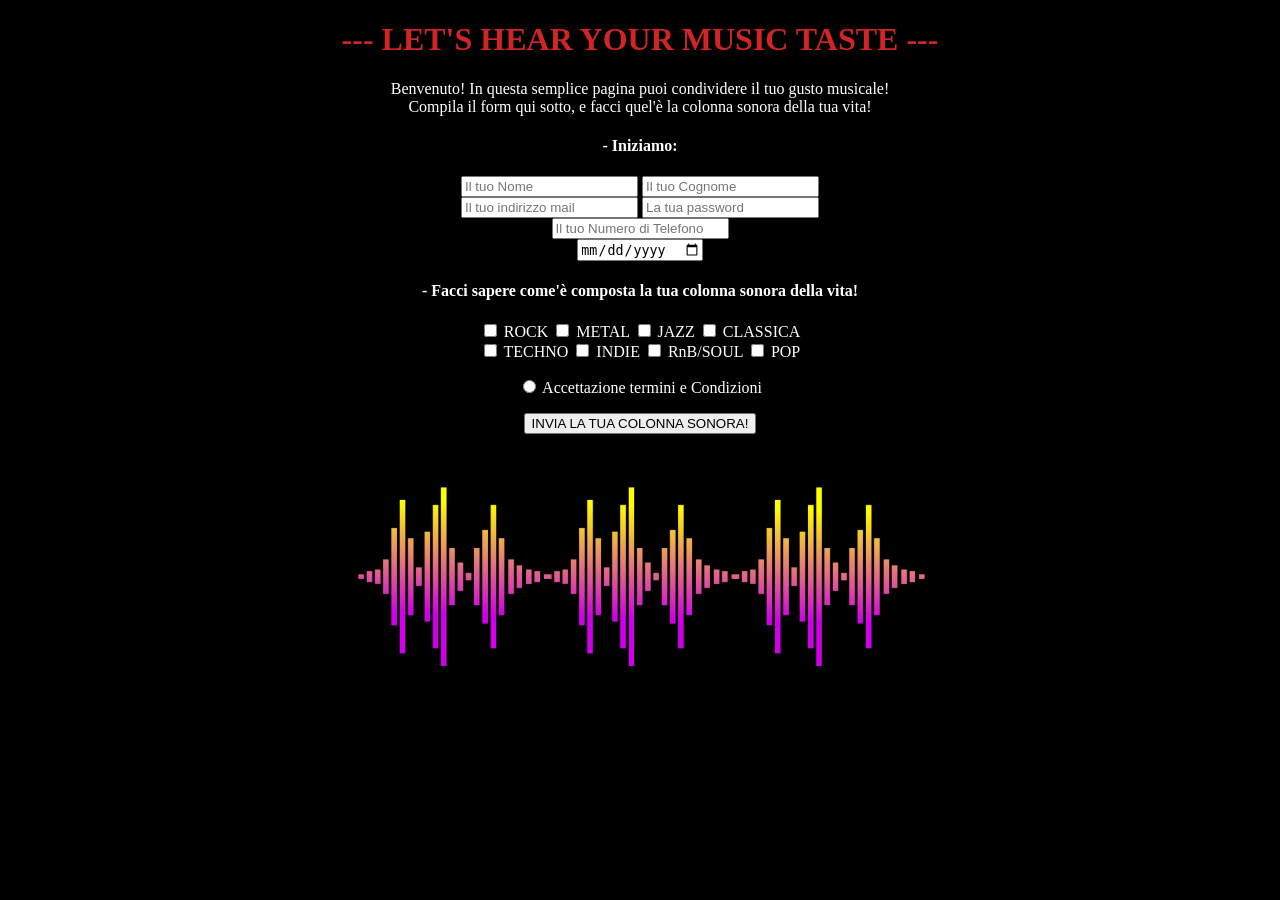
<file: HTML Exercise TAGs/Form andCheckboxes challenge.html>
<!DOCTYPE html>
<html lang="en">

<head>
    <meta charset="UTF-8">
    <meta http-equiv="X-UA-Compatible" content="IE=edge">
    <meta name="viewport" content="width=device-width, initial-scale=1.0">
    <title>Form and Inputs Fields</title>
</head>

<body bgcolor="black">
    <h1 style="color: #d12525; text-align: center; font-family: times new roman;">
        --- LET'S HEAR YOUR MUSIC TASTE ---
    </h1>
    <p style="color: white; text-align: center; font-family: times new roman;">
        Benvenuto! In questa semplice pagina puoi condividere il tuo gusto musicale!<br>
        Compila il form qui sotto, e facci quel'è la colonna sonora della tua vita!<br>
    <div>
        <h4 style="color: white; text-align: center; font-family: times new roman;">
            - Iniziamo:
        </h4>
    </div>
    </p>
    <form onsubmit="alert('La tua colonna sonora è stata inviata nell\'Etere. Grazie!'); return false;">
        <div align="center">
            <input type="text" placeholder="Il tuo Nome">
            <input type="text" placeholder="Il tuo Cognome">
        </div>
        <div align="center">
            <input type="email" placeholder="Il tuo indirizzo mail">
            <input type="password" placeholder="La tua password">
        </div>
        <div align="center">
            <input type="number" placeholder="Il tuo Numero di Telefono">
        </div>
        <div align="center">
            <input type="date" placeholder="La tua data di nascita">
        </div>
        <h4 style="color: white; text-align: center; font-family: times new roman;">
            - Facci sapere come'è composta la tua colonna sonora della vita!
        </h4>
        <div align="center">
            <input type="checkbox" id="rock" name="rock" value="rock">
            <label for="rock" style="color: white;">ROCK</label>
            <input type="checkbox" id="metal" name="metal" value="metal">
            <label for="metal" style="color: white;">METAL</label>
            <input type="checkbox" id="jazz" name="jazz" value="jazz">
            <label for="jazz" style="color: white;">JAZZ</label>
            <input type="checkbox" id="classical" name="classical" value="classical">
            <label for="classical" style="color: white;">CLASSICA</label>
        </div>
        <div align="center">
            <input type="checkbox" id="techno" name="techno" value="techno">
            <label for="techno" style="color: white;">TECHNO</label>
            <input type="checkbox" id="indie" name="indie" value="indie">
            <label for="indie" style="color: white;">INDIE</label>
            <input type="checkbox" id="rnb" name="rnb" value="rnb">
            <label for="rnb" style="color: white;">RnB/SOUL</label>
            <input type="checkbox" id="pop" name="pop" value="pop">
            <label for="pop" style="color: white;">POP</label>
        </div>
        <div align="center">
            <p>
                <input type="radio" id="Accettazione termini e Condizioni" name="Accettazione termini e Condizioni"
                    value="Accettazione termini e Condizioni">
                <label for="Accettazione termini e Condizioni" style="color: white;">Accettazione termini e
                    Condizioni</label>
            </p>
        </div>
        <p align="center">
            <button type="submit">INVIA LA TUA COLONNA SONORA!</button>
        </p>
        <img src="wave-symbol.jpg" alt="wave-symbol" height="50%" width="50%" style="display: block; margin: 0 auto;">
    </form>
</body>

</html>
</file>
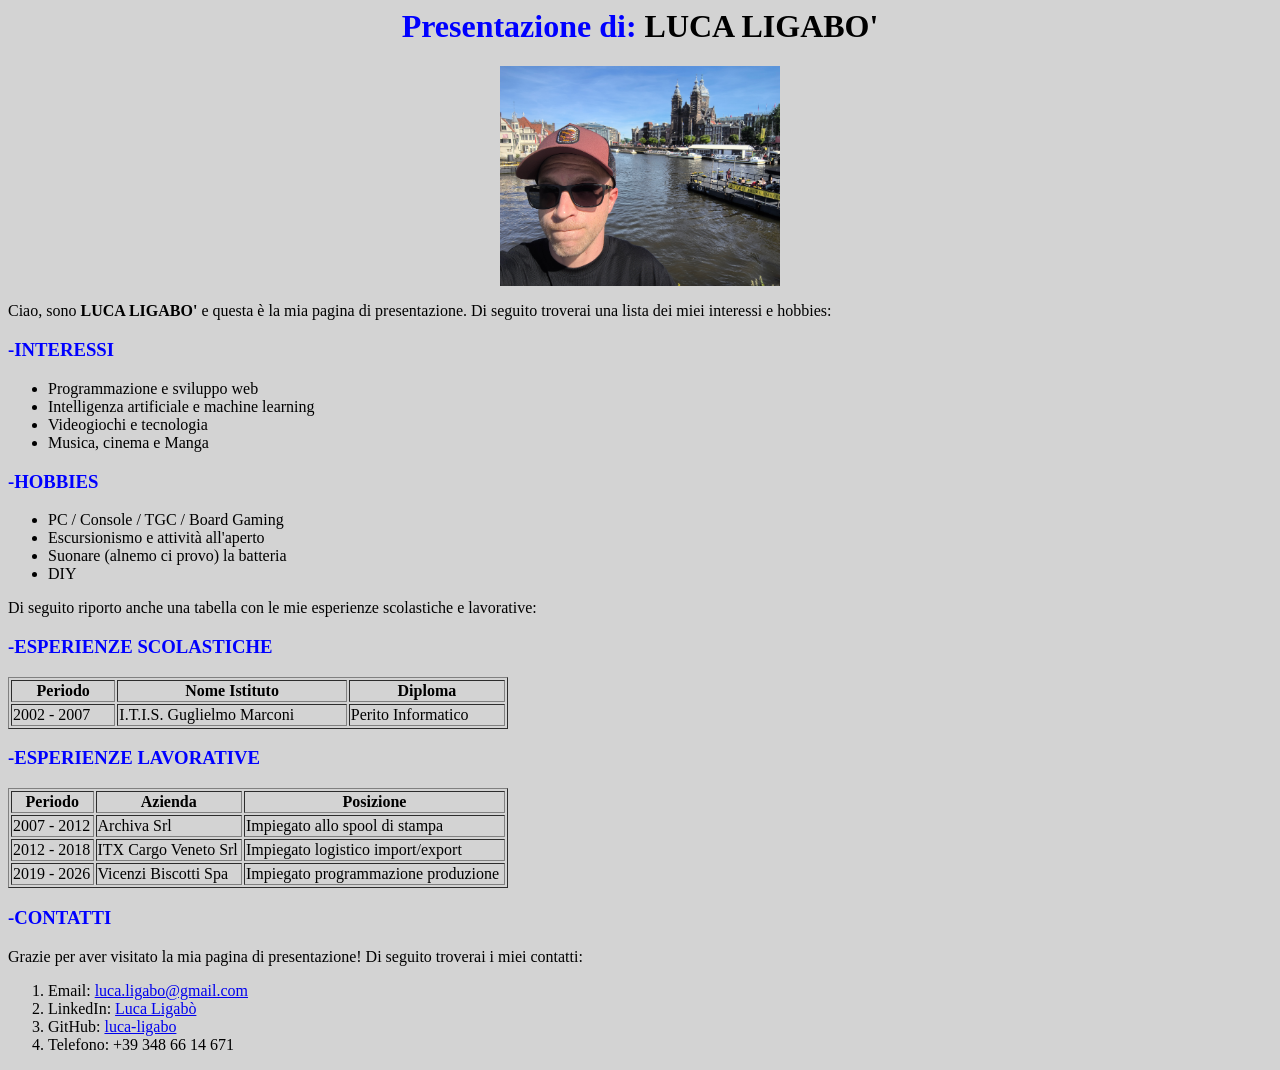
<file: HTML First Challange/Pagina Presentazione HTML.html>
<html lang="it">

<head>
    <meta charset="UTF-8">
    <meta name="viewport" content="width=device-width, initial-scale=1.0">
    <title>Presentazione LUCA LIGABO'</title>
</head>

<body bgcolor="lightgray">
    <h1 style="text-align: center; color: blue;">Presentazione di:
        <span style="color: black; font-weight: bold;">LUCA LIGABO'</span>
    </h1>
    <img src="ME.jpg" width="280" height="220" style="display: block; margin: 0 auto;" alt="Luca Ligabò" />
    <p>
        Ciao, sono <span style="color: black; font-weight: bold;">LUCA LIGABO'</span> e questa è la mia pagina di
        presentazione.
        Di seguito troverai una lista dei miei interessi e hobbies:

    </p>
    <h3 style="color: blue;">-INTERESSI</h3>
    <ul>
        <li>Programmazione e sviluppo web</li>
        <li>Intelligenza artificiale e machine learning</li>
        <li>Videogiochi e tecnologia</li>
        <li>Musica, cinema e Manga</li>
    </ul>
    <h3 style="color: blue;">-HOBBIES</h3>
    <ul>
        <li>PC / Console / TGC / Board Gaming</li>
        <li>Escursionismo e attività all'aperto</li>
        <li>Suonare (alnemo ci provo) la batteria</li>
        <li>DIY</li>
    </ul>
    <p>
        Di seguito riporto anche una tabella con le mie esperienze scolastiche e lavorative:
    </p>
    <h3 style="color: blue;">-ESPERIENZE SCOLASTICHE</h3>
    <table border="1" style="width: 500;">
        <thead>
            <tr>
                <th>Periodo</th>
                <th>Nome Istituto</th>
                <th>Diploma</th>
            </tr>
        </thead>
        <tbody>
            <tr>
                <td>2002 - 2007</td>
                <td>I.T.I.S. Guglielmo Marconi</td>
                <td>Perito Informatico</td>
            </tr>
        </tbody>
    </table>
    <h3 style="color: blue;">-ESPERIENZE LAVORATIVE</h3>
    <table border="1" style="width: 500;">
        <thead>
            <tr>
                <th>Periodo</th>
                <th>Azienda</th>
                <th>Posizione</th>
            </tr>
        </thead>
        <tbody>
            <tr>
                <td>2007 - 2012</td>
                <td>Archiva Srl</td>
                <td>Impiegato allo spool di stampa</td>
            </tr>
            <tr>
                <td>2012 - 2018</td>
                <td>ITX Cargo Veneto Srl</td>
                <td>Impiegato logistico import/export</td>
            </tr>
            <tr>
                <td>2019 - 2026</td>
                <td>Vicenzi Biscotti Spa</td>
                <td>Impiegato programmazione produzione</td>
            </tr>
        </tbody>
    </table>
    <div style="color: blue;">
        <p>
        <h3>-CONTATTI</h3>
        </p>
    </div>
    <p>
        Grazie per aver visitato la mia pagina di presentazione! Di seguito troverai i miei contatti:
    </p>
    <ol>
        <li>Email: <a href="mailto:luca.ligabo@gmail.com">luca.ligabo@gmail.com</a></li>
        <li>LinkedIn: <a href="https://www.linkedin.com/in/luca-ligab%C3%B2-1b0a4b1b6/" target="_blank">Luca Ligabò</a></li>
        <li>GitHub: <a href="https://github.com/lucaligabo" target="_blank">luca-ligabo</a></li>
        <li>Telefono: +39 348 66 14 671</li>
    </ol>
</body>

</html>
</file>
